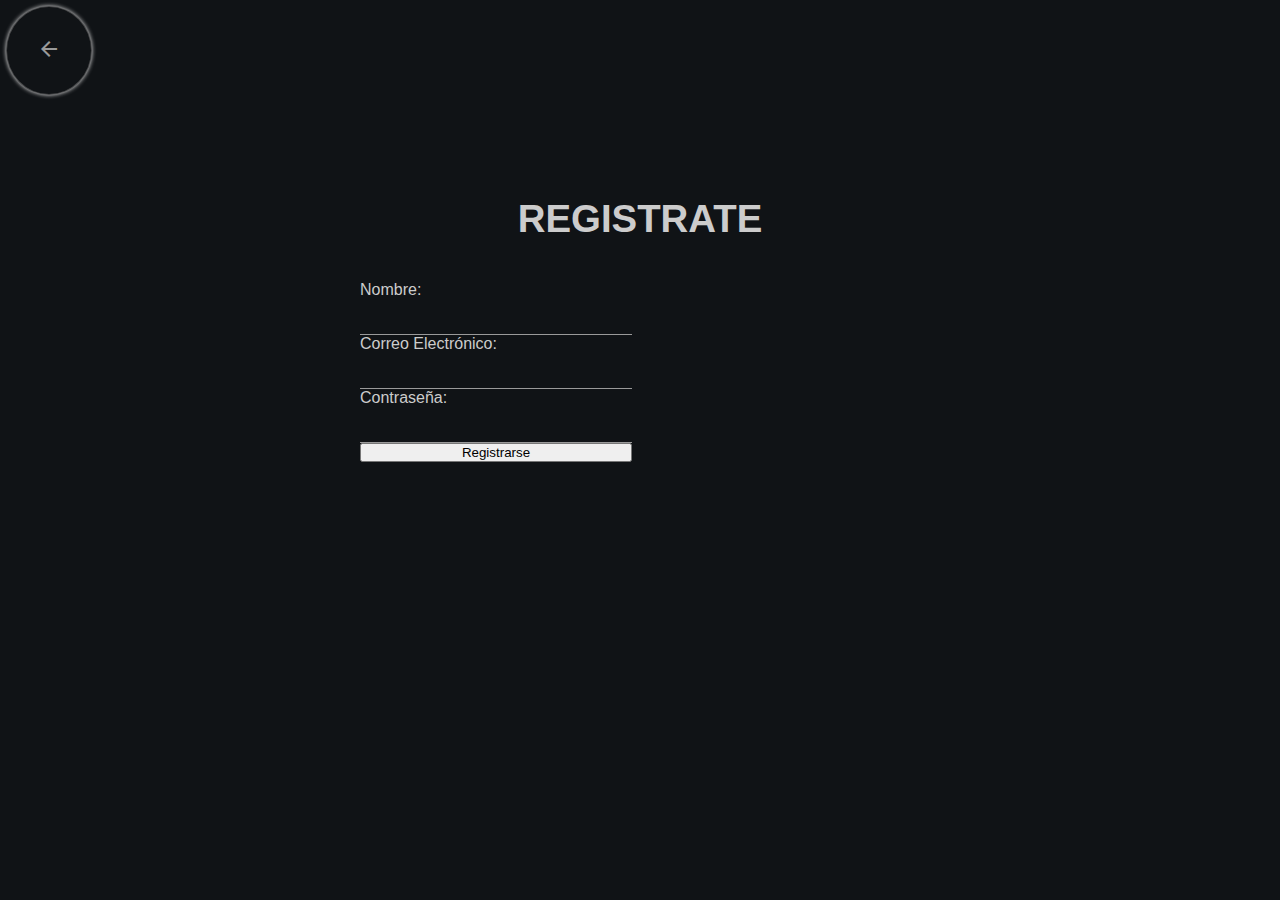
<file: MaCa/contactenos/index.html>
<!DOCTYPE html>
<html lang="es">
<head>
    <meta charset="UTF-8">
    <meta name="viewport" content="width=device-width, initial-scale=1.0">
    <title>Registro de Usuario</title>
    <link rel="stylesheet" href="style.css"> 
    <link href="https://fonts.googleapis.com/css2?family=Material+Symbols+Outlined" rel="stylesheet" />
</head>
<body>
    <a href="/MaCa/index.html"><button class="back"><label class="material-symbols-outlined" id="arrow_back">arrow_back</label></button></a>
    
    <section class="form">
        <h2 class="form__title">REGISTRATE</h2>
        <!-- Formulario con acción para enviar los datos a 'procesar.php' -->
        <form class="form__form" action="procesar.php" method="POST">
            <div class="form__input-container">
                <label for="name">Nombre:</label>
                <input type="text" id="name" name="name" required>
                
                <label for="email">Correo Electrónico:</label>
                <input type="email" id="email" name="email" required>
                
                <label for="password">Contraseña:</label>
                <input type="password" id="password" name="password" required>
                
                <button type="submit">Registrarse</button>
            </div>
        </form>
    </section>
</body>
</html>
</file>
<file: MaCa/contactenos/style.css>
* {
    margin: 0;
    padding: 0;
    box-sizing: border-box;
}

body {
    background-color: #101316;
    color: #ccc;
    font-family: sans-serif;
}


.form {
    min-height: 60dvh;
    display: flex;
    flex-direction: column;
    justify-content: center;
    align-items: center;
    padding: 40px 0;
    container-type: inline-size;
    container-name: form;
}

.form__title {
    font-size: 2.4rem;
    margin-bottom: 20px;
}

.form__form {
    display: grid;
    grid-template-columns: 1fr;
    grid-gap: 16px;
    padding: 20px;
    width: 100%;
    max-width: 600px;
}

.form__input-container {
    display: flex;
    flex-direction: column;
}

.form__input-container input,
.form__input-container textarea {
    width: 100%;
    padding: 10px;
    border: none;
    border-bottom: 1px solid #9a9a9a;
    background-color: transparent;
    color: #ccc;
}

.form__input-container textarea {
    resize: none;
    min-height: 120px;
    font-family: inherit;
}

.form__input-container input[type="submit"] {
    padding: 12px;
    border: 2px solid #f04e4e;
    color: #f04e4e;
    background-color: transparent;
    text-align: center;
    font-weight: bold;
    cursor: pointer;
    transition: all 0.3s ease;
}

.form__input-container input[type="submit"]:hover {
    background-color: #f04e4e;
    color: #101316;
}

.form__input-container input:focus,
.form__input-container textarea:focus {
    outline: none;
    border-bottom: 1px solid #fff;
}

.back {
    position: sticky;
    top: 0;
    box-shadow: 0 0 4px #eee;
    padding: 30px;
    background-color: #101316;
    border: 1px solid #78787888;
    margin: 6px;
    border-radius: 50%;
    transition: all 0.3s ease
}
.back:hover{
    background-color: #eee;
    color: #222;
}
#arrow_back {
    color: #9a9a9a;
}
#arrow_back:hover{
    color: #222;
}


/* Aplicando estilos con container queries */
@container form (min-width: 600px) {
    .form__form {
        grid-template-columns: 1fr 1fr;
        grid-template-areas:
            "name email"
            "phone company"
            "subject subject"
            "message message"
            "button button";
    }

    .form__input-container:nth-child(1) { grid-area: name; }
    .form__input-container:nth-child(2) { grid-area: email; }
    .form__input-container:nth-child(3) { grid-area: phone; }
    .form__input-container:nth-child(4) { grid-area: company; }
    .form__input-container:nth-child(5) { grid-area: subject; }
    .form__input-container:nth-child(6) { grid-area: message; }
    .form__input-container:nth-child(7) { grid-area: button; }
}
</file>
